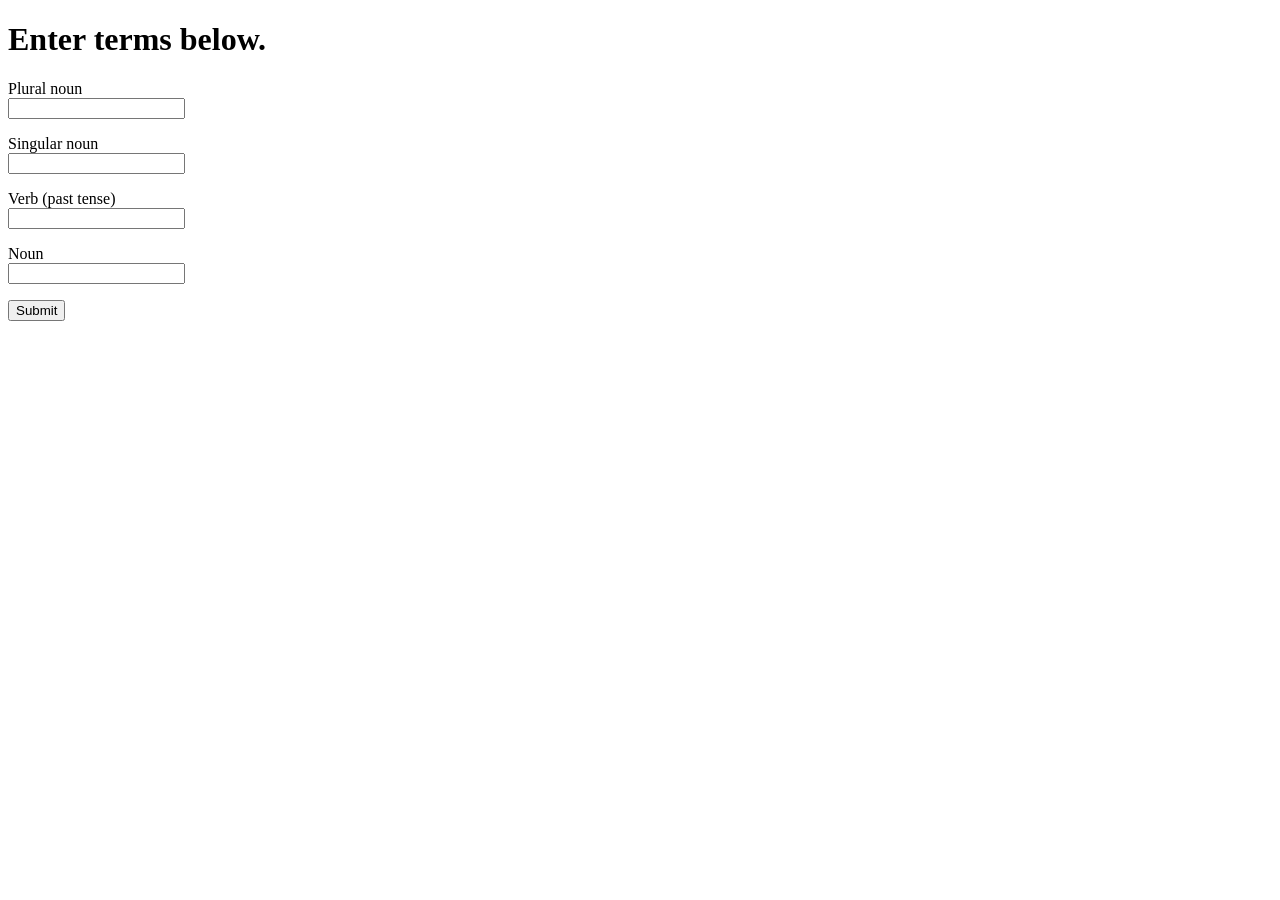
<file: tutorial/templates/index.html>
<!DOCTYPE html>
<html>

<head>
  <meta charset="utf-8">
  <title>Enter terms below.</title>
</head>

<body>
  <h1>Enter terms below.</h1>
  <form class="" action="/poem" method="post">
    <p>Plural noun<br><input type='text' name='noun1'></p>
    <p>Singular noun<br><input type='text' name='noun2'></p>
    <p>Verb (past tense)<br><input type="text" name="verb"></p>
    <p>Noun<br><input type="text" name="noun3"></p>
    <input type="submit">
  </form>
</body>

</html>
</file>
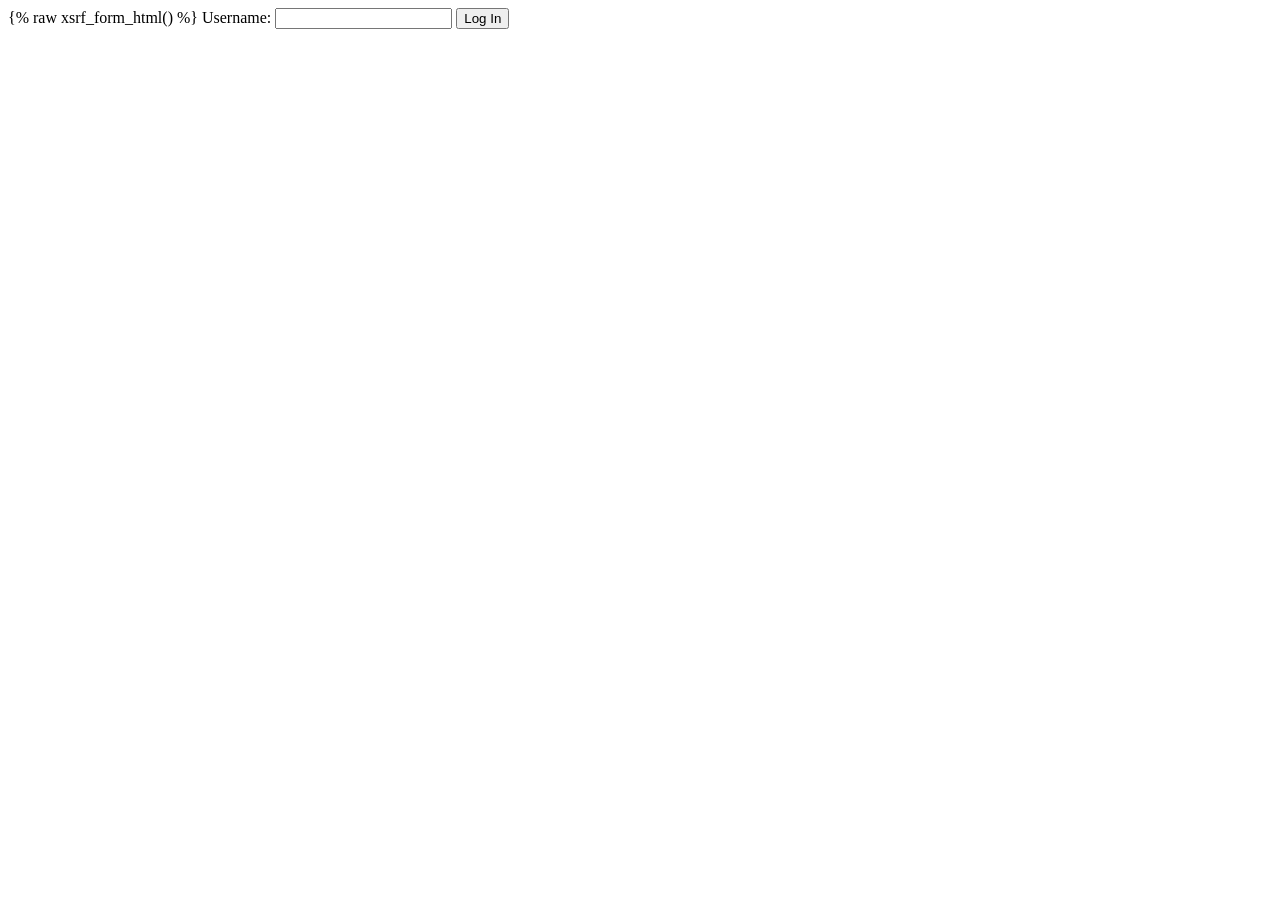
<file: tutorial/cookies/templates/login.html>
<!DOCTYPE html>
<html lang="en">
    <head>
        <meta charset="UTF-8">
        <title>Please Log In</title>
    </head>
    <body>
        <form action="/login" method="post">
            {% raw xsrf_form_html() %}
            Username: <input type="text" name="username"/>
            <input type="submit" value="Log In"/>
        </form>
    </body>
</html>
</file>
